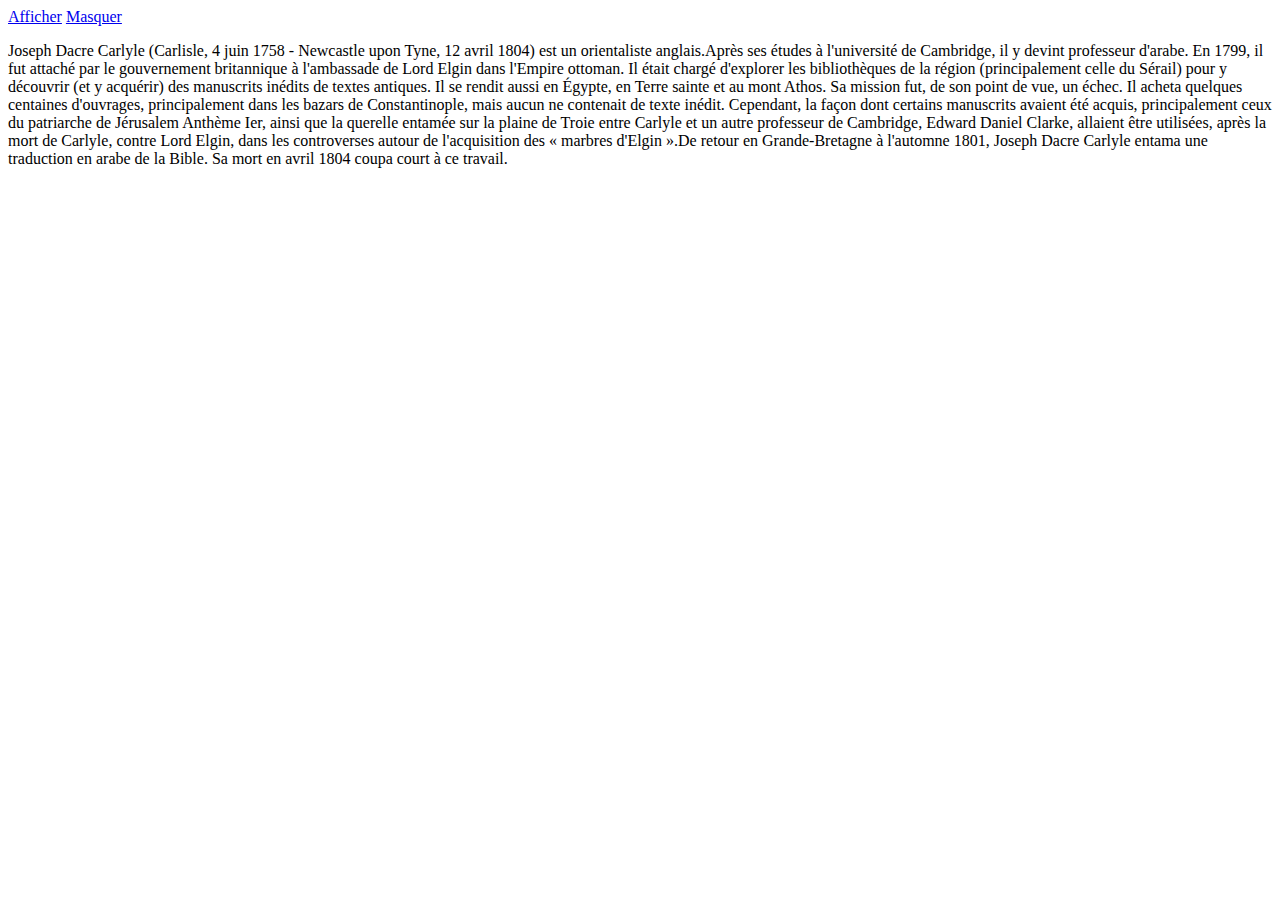
<file: Exercice_2/index.html>
<!DOCTYPE html>
<html>
<head>
  <meta charset="utf-8" />
  <title>Exercice 2</title>
  <link rel="stylesheet" href="main.css">
</head>
<body>
<a href="#">Afficher</a>
<a href="#">Masquer</a>
  <div id="text">
    <p>
      Joseph Dacre Carlyle (Carlisle, 4 juin 1758 - Newcastle upon Tyne, 12 avril 1804) est un orientaliste anglais.Après ses études à l'université de Cambridge, il y devint professeur d'arabe. En 1799, il fut attaché par le gouvernement britannique à l'ambassade de Lord Elgin dans l'Empire ottoman. Il était chargé d'explorer les bibliothèques de la région (principalement celle du Sérail) pour y découvrir (et y acquérir) des manuscrits inédits de textes antiques. Il se rendit aussi en Égypte, en Terre sainte et au mont Athos. Sa mission fut, de son point de vue, un échec. Il acheta quelques centaines d'ouvrages, principalement dans les bazars de Constantinople, mais aucun ne contenait de texte inédit. Cependant, la façon dont certains manuscrits avaient été acquis, principalement ceux du patriarche de Jérusalem Anthème Ier, ainsi que la querelle entamée sur la plaine de Troie entre Carlyle et un autre professeur de Cambridge, Edward Daniel Clarke, allaient être utilisées, après la mort de Carlyle, contre Lord Elgin, dans les controverses autour de l'acquisition des « marbres d'Elgin ».De retour en Grande-Bretagne à l'automne 1801, Joseph Dacre Carlyle entama une traduction en arabe de la Bible. Sa mort en avril 1804 coupa court à ce travail.
    </p>
  </div>
  <script src="main.js"></script>
</body>
</html>
</file>
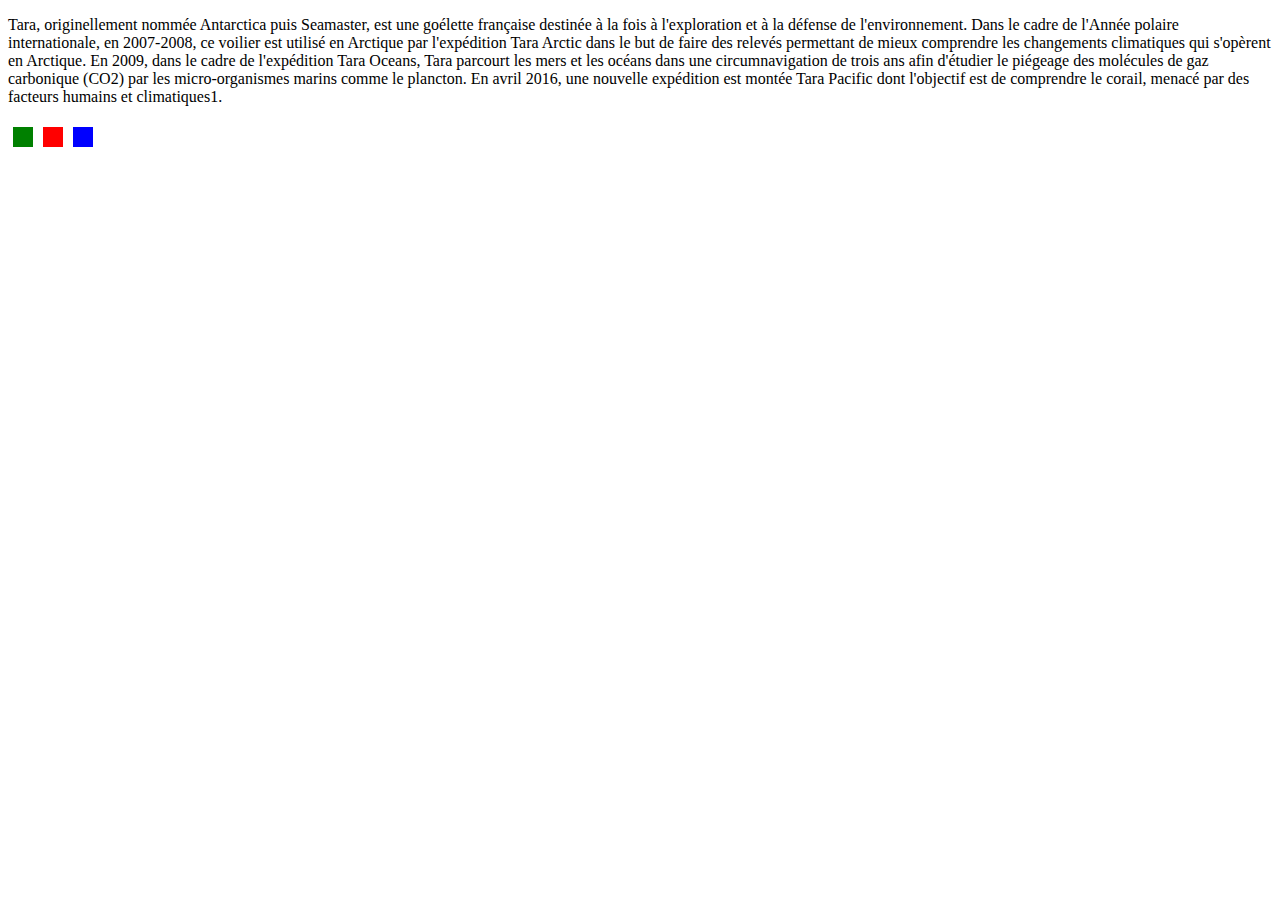
<file: Exercice_3/index.html>
<!DOCTYPE html>
<html>
<head>
  <meta charset="utf-8" />
  <title>Exercice 3</title>
  <link rel="stylesheet" href="style.css"/>
</head>
<body>
  <div id="text">
    <p>
      Tara, originellement nommée Antarctica puis Seamaster, est une goélette française destinée à la fois à l'exploration et à la défense de l'environnement. Dans le cadre de l'Année polaire internationale, en 2007-2008, ce voilier est utilisé en Arctique par l'expédition Tara Arctic dans le but de faire des relevés permettant de mieux comprendre les changements climatiques qui s'opèrent en Arctique. En 2009, dans le cadre de l'expédition Tara Oceans, Tara parcourt les mers et les océans dans une circumnavigation de trois ans afin d'étudier le piégeage des molécules de gaz carbonique (CO2) par les micro-organismes marins comme le plancton. En avril 2016, une nouvelle expédition est montée Tara Pacific dont l'objectif est de comprendre le corail, menacé par des facteurs humains et climatiques1.
    </p>
  </div>
  <div>
  <div class="color green" ></div>
  <div class="color red" ></div>
  <div class="color blue" ></div>
</div>
<script src="main.js"></script>
</body>
</html>
</file>
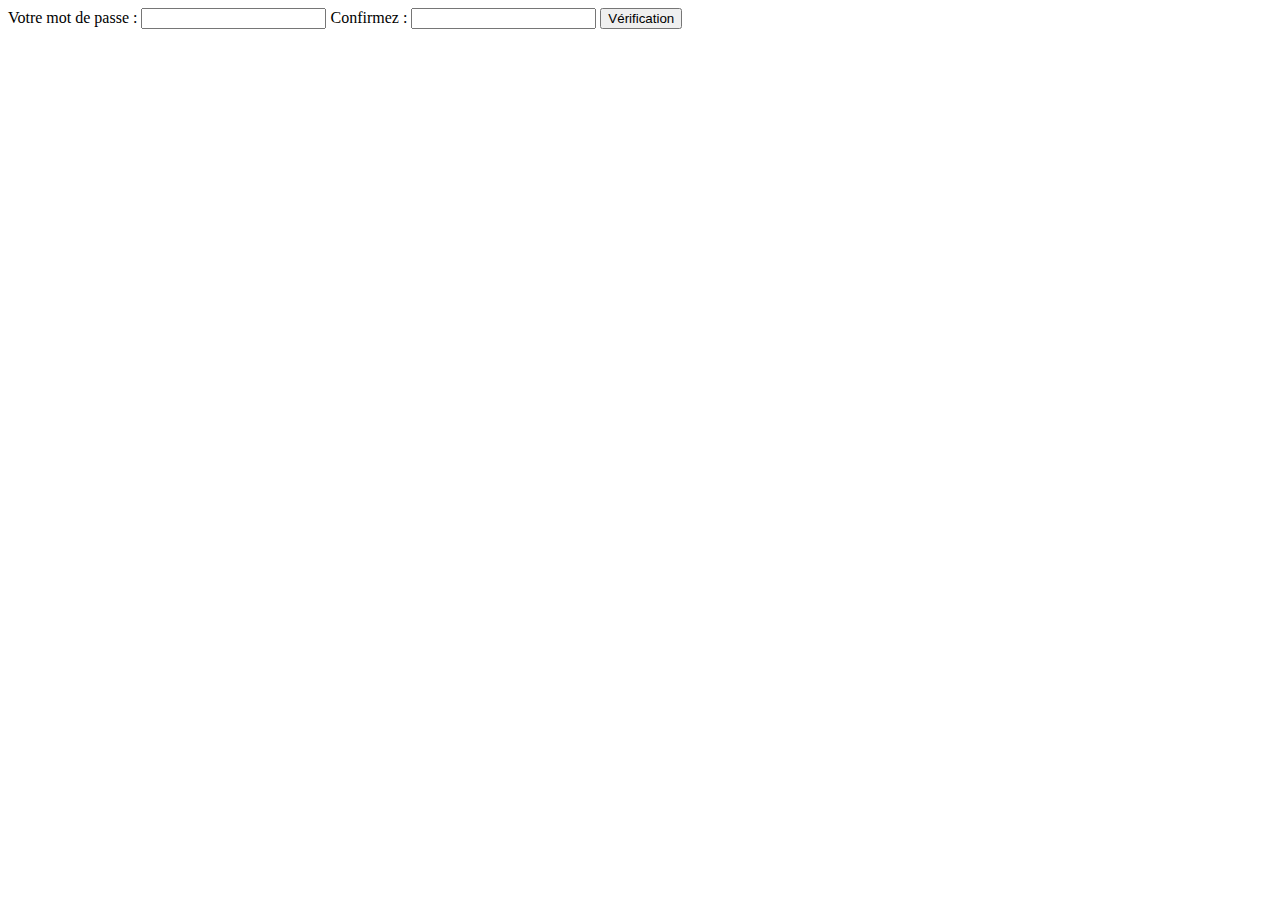
<file: Exercice_4/index.html>
<!DOCTYPE html>
<html>
<head>
  <meta charset="utf-8" />
  <title>Exercice 4</title>
  <link rel="stylesheet" href="main.css">
</head>
<body>
  <form>
    <label for="password">Votre mot de passe : </label><input type="text" name="password" id="password" />
    <label for="confirmPassword">Confirmez : </label><input type="text" name="confirmPassword" id="confirmPassword" />
    <button type="button" name="button" >Vérification</button>
  </form>
  <script src="main.js"></script>
</body>
</html>
</file>
<file: Exercice_2/main.css>
.show{ display: block; }

.hide{ display: none; }
</file>
<file: Exercice_3/style.css>
.color{
  float: left;
  width: 20px;
  height: 20px;
  margin : 5px;
}
.green{
  background-color: green;
}
.red{
    background-color: red;
}
.blue{
    background-color: blue;
}

.text-green{
  color: green;
}
.text-red{
    color: red;
}
.text-blue{
    color: blue;
}
</file>
<file: Exercice_4/main.css>
.good{
    border-color: green;
}

.bad{
    border-color: red;
}
</file>
